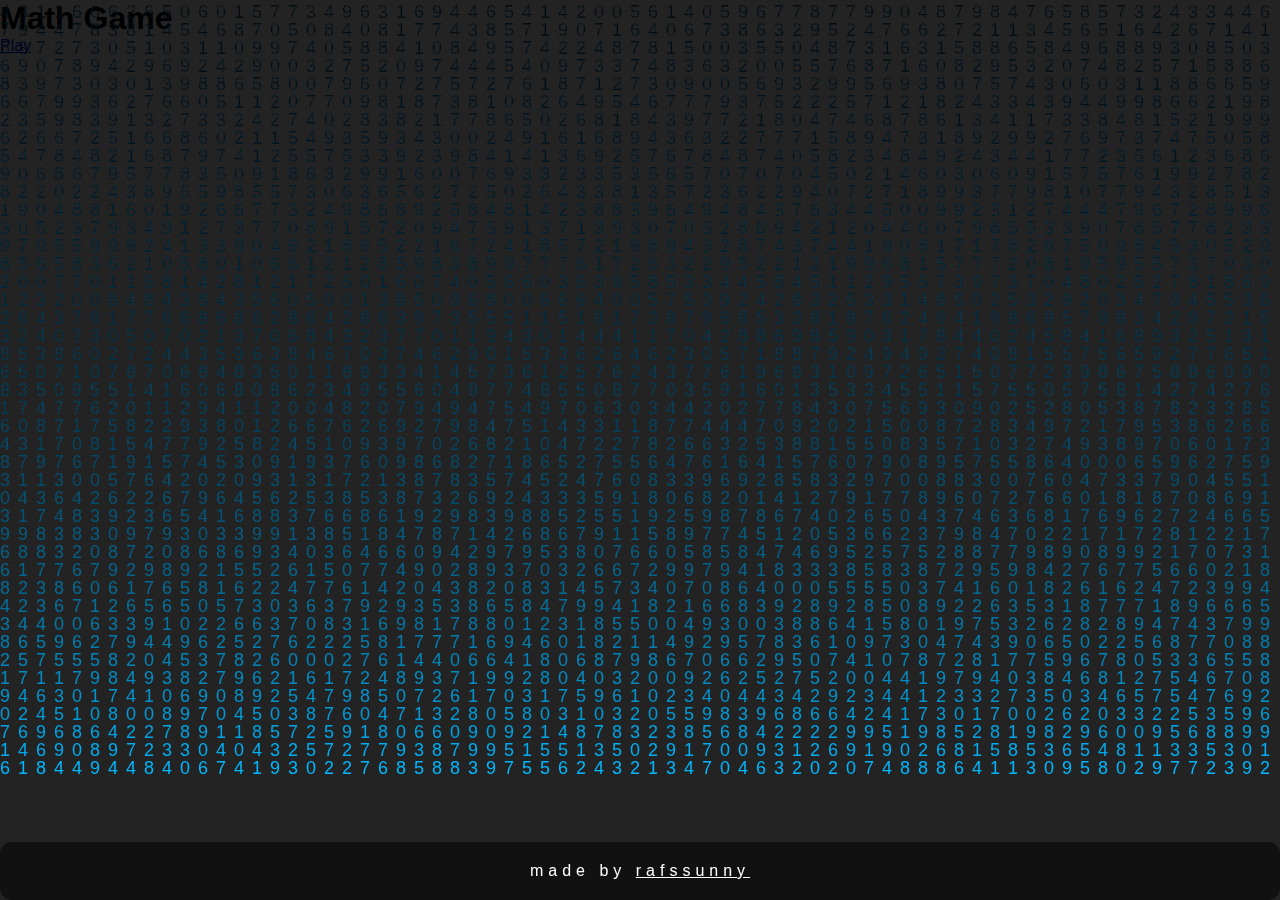
<file: index.html>
<!DOCTYPE html>
<html lang="pt-br">
<head>
    <meta charset="UTF-8">
    <meta http-equiv="X-UA-Compatible" content="IE=edge">
    <meta name="viewport" content="width=device-width, initial-scale=1.0">
    <title>MathGame</title>
    <link rel="stylesheet" href="style.css">
</head>
<body>
    <canvas id="matrix"></canvas>
    <div class="menu">
        <h1>Math Game</h1>
        <a href="#">Play</a>
    </div>
    <footer>made by <a href="https://github.com/rafssunny" target="_blank" rel="external">rafssunny</a></footer>
    <script src="script.js"></script>
</body>
</html>
</file>
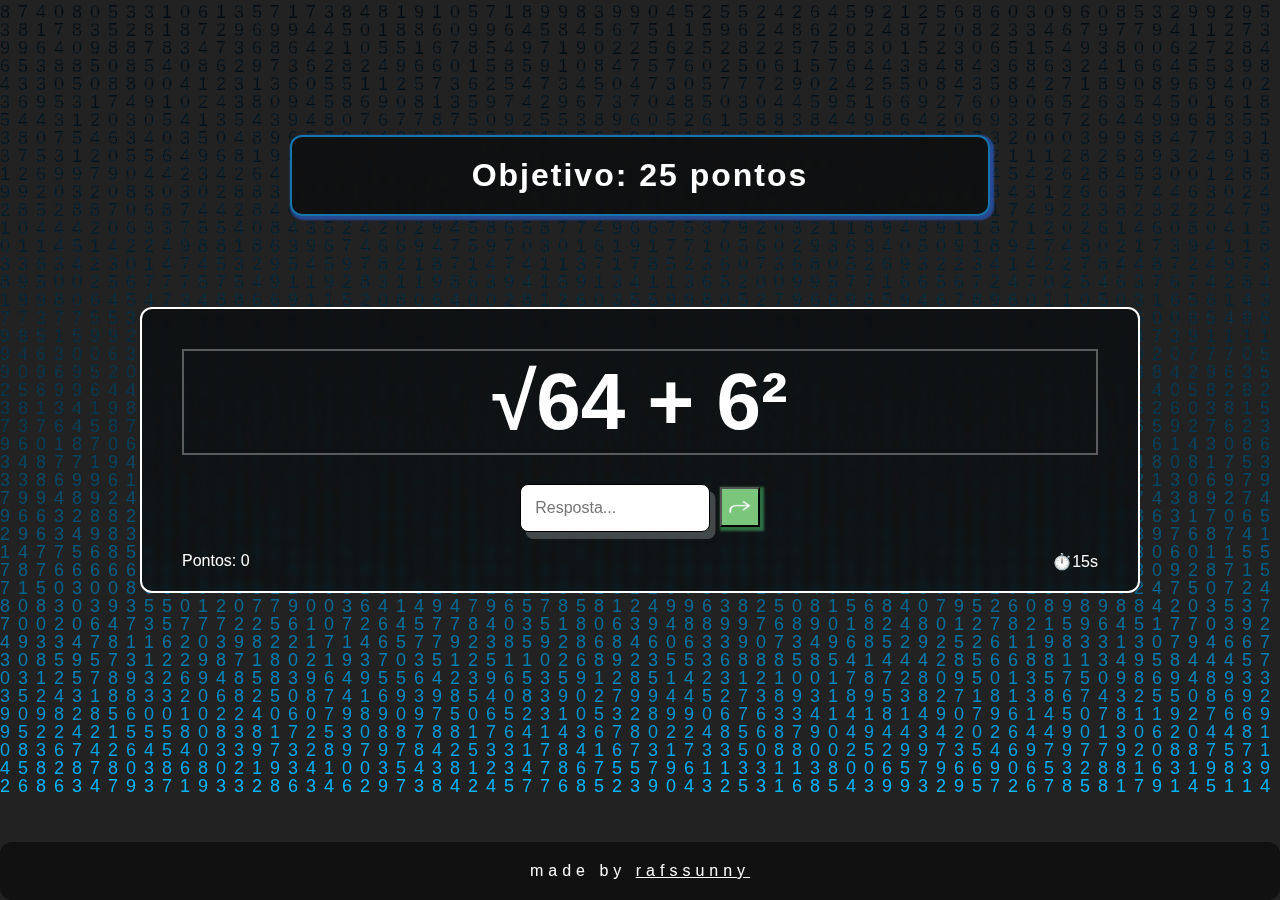
<file: game.html>
<!DOCTYPE html>
<html lang="pt-br">
<head>
    <meta charset="UTF-8">
    <meta name="viewport" content="width=device-width, initial-scale=1.0">
    <title>MathGame</title>
    <link rel="stylesheet" href="style.css">
    <link rel="icon" href="favicon.ico" type="image/x-icon">
</head>
<body>
    <canvas id="matrix"></canvas>
    <div class="objetivo">
        <h1>Objetivo: 25 pontos</h1>
    </div>
    <div class="container-game">
        <h1 id="calc"></h1>
        <input type="text" placeholder="Resposta..." id="resposta">
        <button type="button" onclick="check()">
            <img src="setacurvada.png" alt="seta branca curvada">
        </button>
        <div style="display: flex; justify-content: space-between;">
            <p id="pontos">Pontos: 0</p>
            <p id='timer'></p>
        </div>
    </div>
    <footer>made by <a href="https://github.com/rafssunny" target="_blank" rel="external">rafssunny</a></footer>
    <!--n visivel-->
    <div class="loser">
        <h1>Você perdeu!</h1>
        <h2 id="final_points">Sua pontuação: </h2>
        <a href="game.html">Jogar novamente</a>
        <a href="index.html">Voltar para o início</a>
    </div>
    <div class="win">
        <h1>Parabéns! Você ganhou!&#x1F913</h1>
        <a href="game.html">Jogar novamente</a>
        <a href="index.html">Voltar para o início</a>
    </div>
    <script src="rain.js"></script>
    <script src="game.js"></script>
</body>
</html>
</file>
<file: style.css>
@charset  'UTF-8';

@font-face {
    font-family: 'math-font';
    src: url(fonts/mathematics_boredom/Mathematics\ Boredom.ttf) format('truetype');
}

*{
    padding: 0;
    margin: 0;
    box-sizing: border-box;
}

body{
    font-family: Arial, Helvetica, sans-serif;
}

canvas{
    display: block;
    width: 100%;
    height: 100%;
    position: fixed;
    top: 0;
    left: 0;
    z-index: 0;
}

.container, .container-game{
  position: fixed;
  top: 50%;
  left: 50%;
  transform: translate(-50%, -50%); 
  z-index: 10;  
  background: rgba(0, 0, 0, 0.5);
  color: white;
  padding: 20px 40px;
  border-radius: 12px;
  text-align: center;
  backdrop-filter: blur(5px); 
  border: 2px solid white;
  width: 100%;
  max-width: 1000px;
}

.container > h1{
    font-family: 'math-font';
    font-size: 7em;
    margin-bottom: -10px;
}

.container > h2{
    display: block;
    font-size: 1em;
    margin-bottom: 30px;
    letter-spacing: 3px;
    font-weight: bolder;
}

.container > a{
    display: block;
    width: 50%;
    margin: auto;
    text-decoration: none;
    letter-spacing: 5px;
    font-size: 2em;
    color: white;
    border: 2px solid white;
    padding: 5px;
}

.container > a:hover, .loser > a:hover, .win > a:hover{
    transform: translateY(-5px);
    box-shadow: 0 10px 20px rgba(255, 244, 244, 0.349);
}

.container-game > h1{
    font-size: 5em;
}

.container-game > button{
    margin-left: 5px;
    width: 40px;
    height: 40px;
    background-color: rgba(148, 241, 148, 0.808);
    box-shadow: 2px 2px 2px 2px rgba(85, 214, 113, 0.459);
    transform: translateY(12px);
}

.container-game img{
    display: block;
    height: auto;
    width: 100%;
    margin: auto;
}

#calc{
    border: 2px solid rgba(255, 255, 255, 0.315);
    margin-top: 20px;
    margin-bottom: 20px;
    padding: 5px;
}

#resposta {
  max-width: 190px;
  padding: 0.875rem;
  font-size: 1rem;
  border: 1.5px solid #000;
  border-radius: 0.5rem;
  box-shadow: 2.5px 3px 0 #000;
  outline: none;
  transition: ease 0.25s;
  margin-bottom: 20px;
}

#resposta:focus {
  box-shadow: 5.5px 7px 0 rgba(255, 255, 255, 0.219);
}

.objetivo{
    position: fixed;
    top: 15%;
    left: 50%;
    transform: translate(-50%, 0%); 
    z-index: 11;  
    background: rgba(0, 0, 0, 0.5);
    color: white;
    padding: 20px 40px;
    border-radius: 12px;
    text-align: center;
    backdrop-filter: blur(5px); 
    border: 2px solid rgba(25, 143, 211, 0.801);
    box-shadow: 2px 2px 2px 2px rgba(42, 97, 214, 0.651);
    letter-spacing: 2px;
    width: 90%;
    max-width: 700px;
}

.loser, .win{
    position: fixed;
    display: none;
    width: 400px;
    height: 320px;
    top: 50%;
    left: 50%;
    transform: translate(-50%, -50%); 
    z-index: 11;  
    background: rgba(0, 0, 0, 0.5);
    color: white;
    padding: 20px 40px;
    border-radius: 12px;
    text-align: center;
    backdrop-filter: blur(10px); 
    border: 2px solid white;
}

.loser > h1, .win > h1{
    margin-bottom: 30px;
    font-size: 3em;
}

.loser > h2, .win > h2{
    margin-bottom: 30px;
}

.loser > a, .win > a{
    display: block;
    width: 100%;
    margin: auto;
    text-decoration: none;
    letter-spacing: 5px;
    font-size: 1.5em;
    color: white;
    border: 2px solid white;
    margin-bottom: 30px;
    padding: 5px;
}

.win{
    height: 360px;
}

footer{
    position: fixed;
    letter-spacing: 5px;
    bottom: 0;
    left: 0;
    right: 0;
    width: 100%;
    z-index: 10;  
    margin: auto;
    background: rgba(0, 0, 0, 0.5);
    color: white;
    padding: 20px 40px;
    border-radius: 12px;
    text-align: center;
    backdrop-filter: blur(2px);
}

footer > a{
    color: white;
}

/*responsividade*/
@media (max-width: 700px){
    .container-game > h1{
        font-size: 1.7em;
    }
}
</file>
